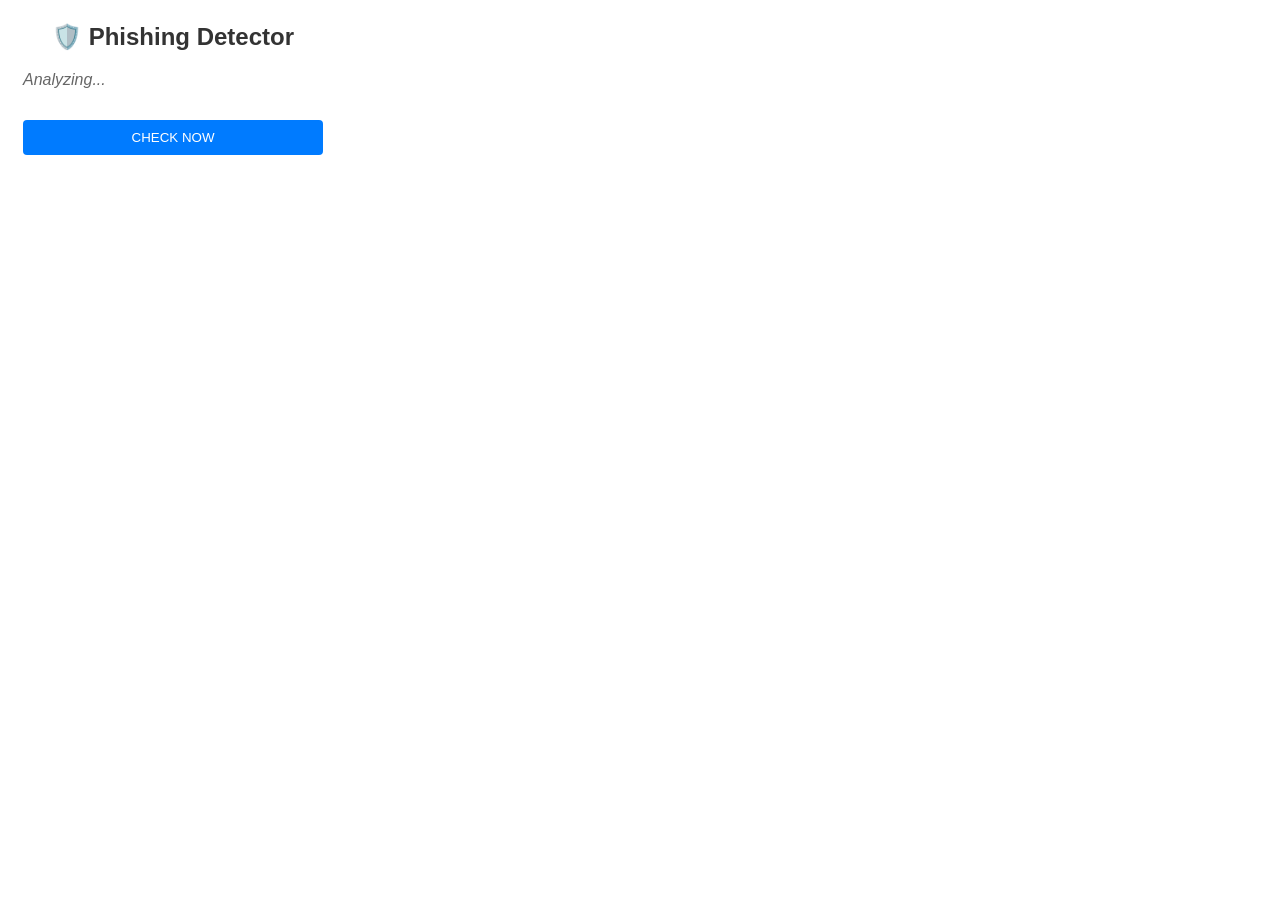
<file: browser_extension/popup.html>
<!DOCTYPE html>
<html>

<head>
    <style>
        body {
            width: 300px;
            padding: 15px;
            font-family: 'Segoe UI', Tahoma, Geneva, Verdana, sans-serif;
        }

        h2 {
            margin-top: 0;
            color: #333;
            text-align: center;
        }

        #status {
            margin-top: 15px;
            padding: 10px;
            border-radius: 5px;
            text-align: center;
            font-weight: bold;
        }

        .safe {
            background-color: #d4edda;
            color: #155724;
            border: 1px solid #c3e6cb;
        }

        .phishing {
            background-color: #f8d7da;
            color: #721c24;
            border: 1px solid #f5c6cb;
        }

        .loading {
            color: #666;
            font-style: italic;
        }

        #score {
            font-size: 24px;
            display: block;
            margin-top: 5px;
        }

        button {
            width: 100%;
            padding: 10px;
            margin-top: 15px;
            background: #007bff;
            color: white;
            border: none;
            border-radius: 4px;
            cursor: pointer;
        }

        button:hover {
            background: #0056b3;
        }
    </style>
</head>

<body>
    <h2>🛡️ Phishing Detector</h2>

    <div id="result">
        <p>Checking current site...</p>
    </div>

    <button id="checkBtn">CHECK NOW</button>

    <script src="popup.js"></script>
</body>

</html>
</file>
